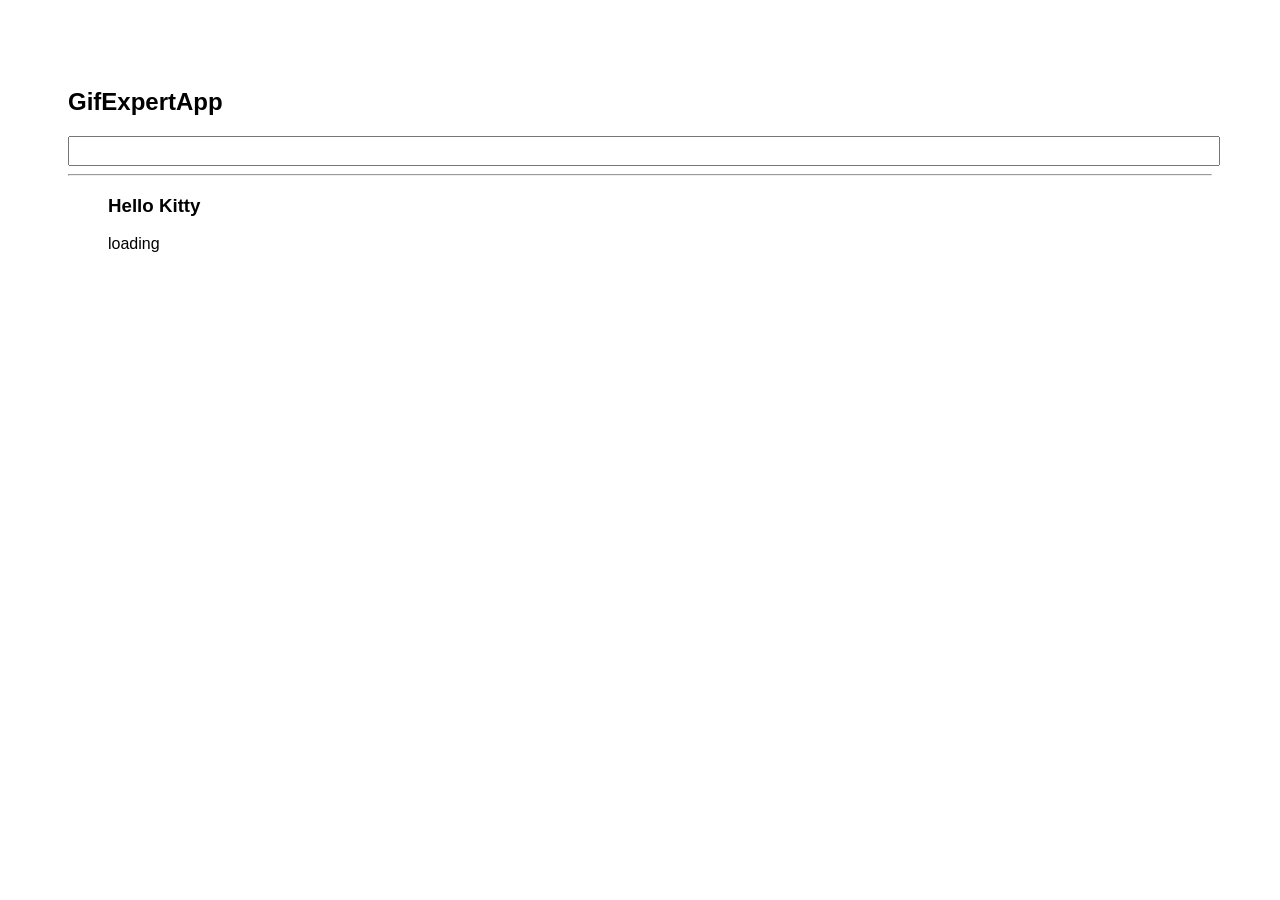
<file: docs/index.html>
<!doctype html>
<html lang="en">

<head>
    <meta charset="utf-8" />
    <link rel="icon" href="./favicon.ico" />
    <meta name="viewport" content="width=device-width,initial-scale=1" />
    <meta name="theme-color" content="#000000" />
    <meta name="description" content="Web site created using create-react-app" />
    <link rel="apple-touch-icon" href="./logo192.png" />
    <link rel="manifest" href="./manifest.json" />
    <link rel="stylesheet" href="https://cdnjs.cloudflare.com/ajax/libs/animate.css/4.1.1/animate.min.css" />
    <title>Gift Expert App</title>
    <link href="./static/css/main.3840d1c9.chunk.css" rel="stylesheet">
</head>

<body><noscript>You need to enable JavaScript to run this app.</noscript>
    <div id="root"></div>
    <script>!function (e) { function r(r) { for (var n, p, f = r[0], i = r[1], l = r[2], c = 0, s = []; c < f.length; c++)p = f[c], Object.prototype.hasOwnProperty.call(o, p) && o[p] && s.push(o[p][0]), o[p] = 0; for (n in i) Object.prototype.hasOwnProperty.call(i, n) && (e[n] = i[n]); for (a && a(r); s.length;)s.shift()(); return u.push.apply(u, l || []), t() } function t() { for (var e, r = 0; r < u.length; r++) { for (var t = u[r], n = !0, f = 1; f < t.length; f++) { var i = t[f]; 0 !== o[i] && (n = !1) } n && (u.splice(r--, 1), e = p(p.s = t[0])) } return e } var n = {}, o = { 1: 0 }, u = []; function p(r) { if (n[r]) return n[r].exports; var t = n[r] = { i: r, l: !1, exports: {} }; return e[r].call(t.exports, t, t.exports, p), t.l = !0, t.exports } p.m = e, p.c = n, p.d = function (e, r, t) { p.o(e, r) || Object.defineProperty(e, r, { enumerable: !0, get: t }) }, p.r = function (e) { "undefined" != typeof Symbol && Symbol.toStringTag && Object.defineProperty(e, Symbol.toStringTag, { value: "Module" }), Object.defineProperty(e, "__esModule", { value: !0 }) }, p.t = function (e, r) { if (1 & r && (e = p(e)), 8 & r) return e; if (4 & r && "object" == typeof e && e && e.__esModule) return e; var t = Object.create(null); if (p.r(t), Object.defineProperty(t, "default", { enumerable: !0, value: e }), 2 & r && "string" != typeof e) for (var n in e) p.d(t, n, function (r) { return e[r] }.bind(null, n)); return t }, p.n = function (e) { var r = e && e.__esModule ? function () { return e.default } : function () { return e }; return p.d(r, "a", r), r }, p.o = function (e, r) { return Object.prototype.hasOwnProperty.call(e, r) }, p.p = "/"; var f = this["webpackJsonpgif-expert-app"] = this["webpackJsonpgif-expert-app"] || [], i = f.push.bind(f); f.push = r, f = f.slice(); for (var l = 0; l < f.length; l++)r(f[l]); var a = i; t() }([])</script>
    <script src="./static/js/2.e8a38aaa.chunk.js"></script>
    <script src="./static/js/main.0cba4f48.chunk.js"></script>
</body>

</html>
</file>
<file: docs/static/css/main.3840d1c9.chunk.css>
*{font-family:Verdana,Geneva,Tahoma,sans-serif}body{padding:60px}input{color:grey;font-size:1.3rem;width:100%}.card{align-content:center;border:1px solid grey;border-radius:6px;overflow:hidden;margin-bottom:10px;margin-right:10px}.card p{padding:5px;text-align:center}.card img{max-height:170px}.card-grid{display:flex;flex-direction:row;flex-wrap:wrap}
/*# sourceMappingURL=main.3840d1c9.chunk.css.map */
</file>
